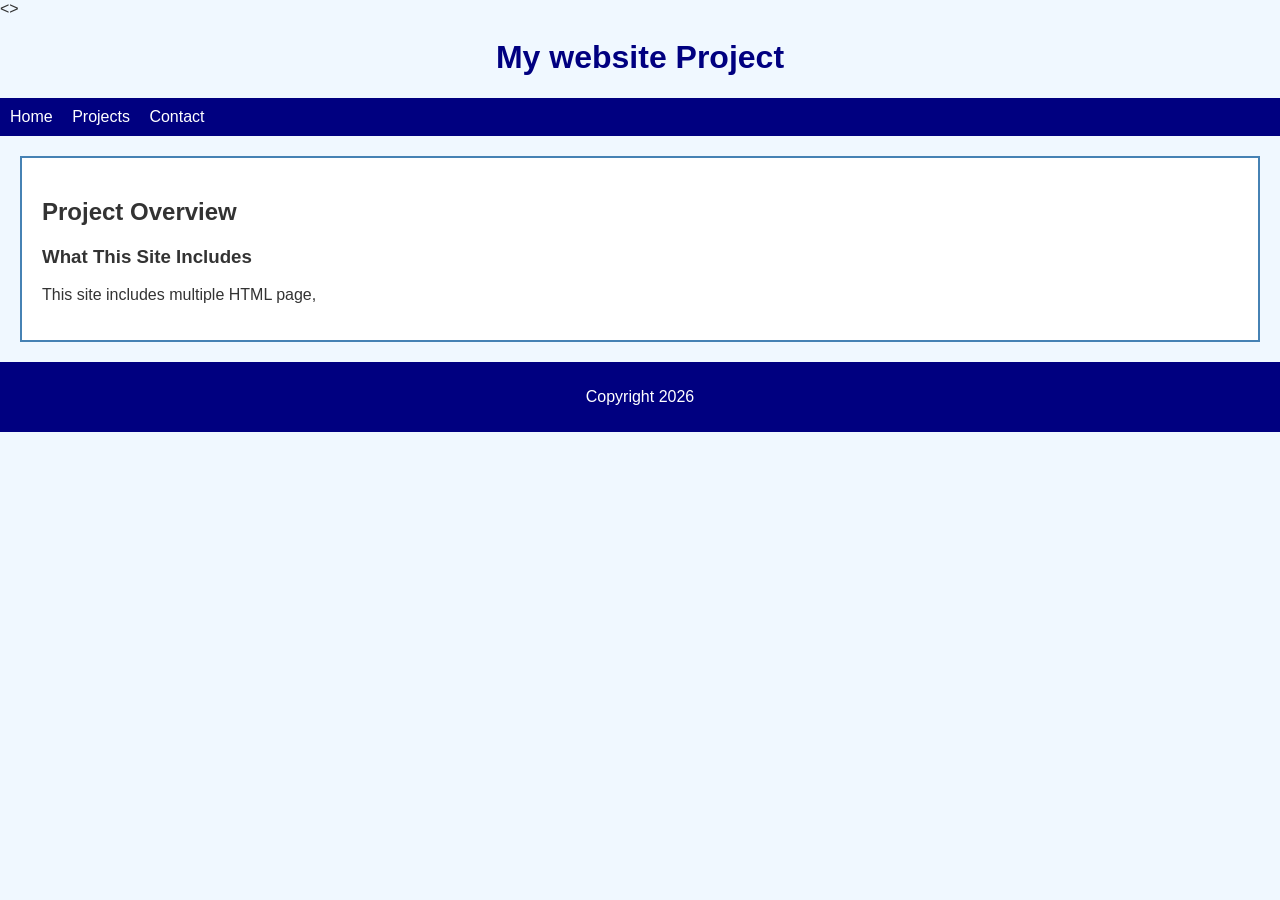
<file: index.html>
<!DOCTYPE html> 
<<html lang="en">> 
<head> 
<title>Home Page></title> 
  <link rel="stylesheet" href="style.css">
</head> 
<body> 
<header> 
<h1>My website Project</h1> 
<nav> 
<a href="index.html">Home</a> 
 <a href="About.html">Projects</a> 
<a href="contact.html">Contact</a> 
</nav>
</header> 
<main class="grid-layout"> 
<section> 
<h2>Project Overview</h2> 
<h3>What This Site Includes</h3> 
<p> 
This site includes multiple HTML page, 
</p> 
</section> 
</main> 
<footer> 
<p>Copyright 2026</p> 
</footer> 
</body> 
</html>
</file>
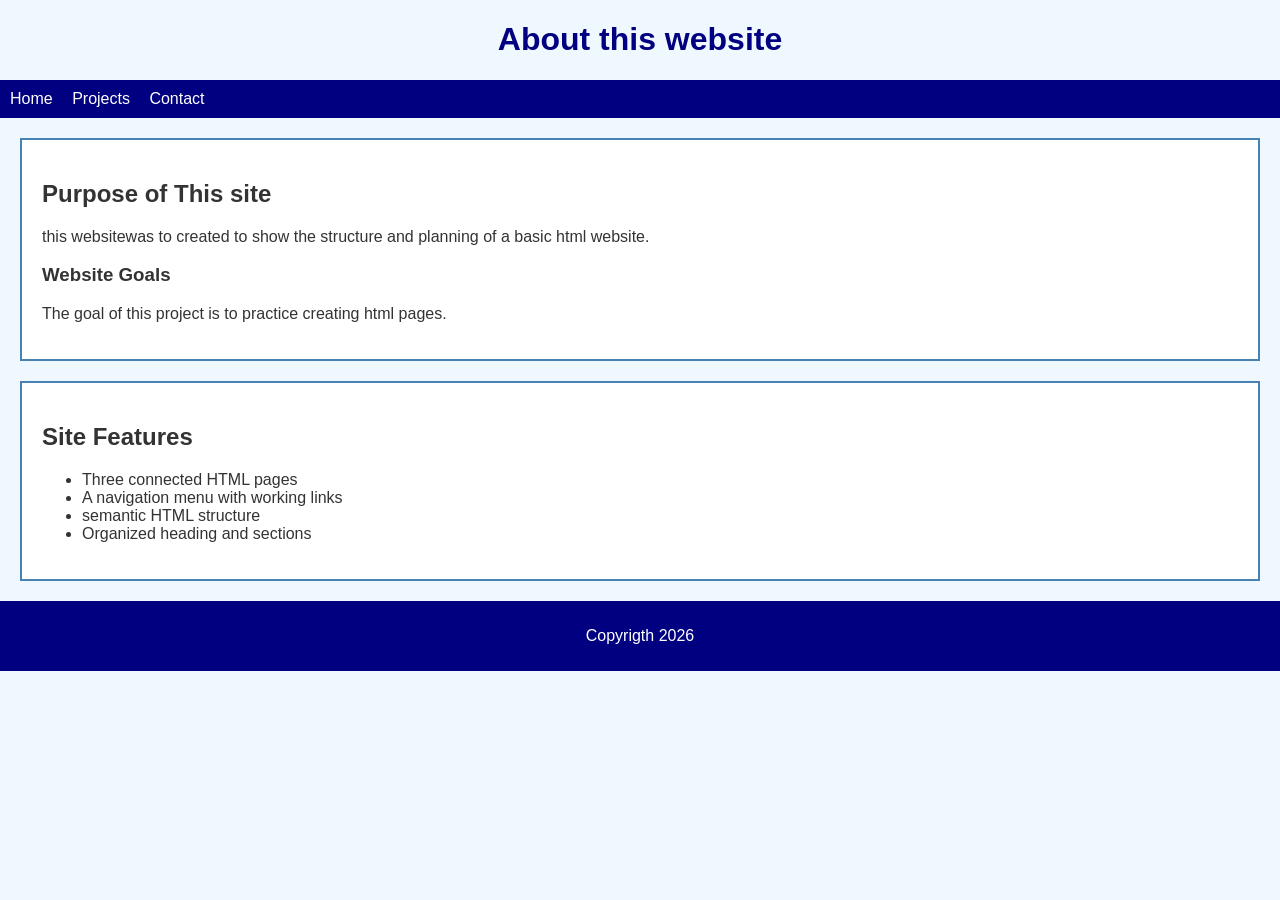
<file: About.html>
<!DOCTYPE html> 
<html lang="en"> 
<head> 
<title> Projects wireframe</title> 
 <link rel="stylesheet" href="style.css">
</head> 
<body> 
<header> 
<h1>About this website</h1> 
<nav> 
<a href="index.html">Home</a> 
 <a href="About.html">Projects</a> 
<a href="contact.html">Contact</a> 
</nav> 
</header> 
<main class="grid-layout">  
<section> 
<h2>Purpose of This site</h2> 
<p> 
this websitewas to created to show the structure and planning of a basic html website.
</p> 
<h3>Website Goals</h3> 
<p> 
The goal of this project is to practice creating html pages. 
</p> 
</section> 
<section> 
<h2>Site Features</h2> 
<ul> 
<li>Three connected HTML pages</li> 
<li>A navigation menu with working links</li> 
<li> semantic HTML structure</li> 
<li>Organized heading and sections</li> 
</ul> 
</section> 
</main> 
<footer> 
<p>Copyrigth 2026</p> 
</footer> 
</body> 
</html>
</file>
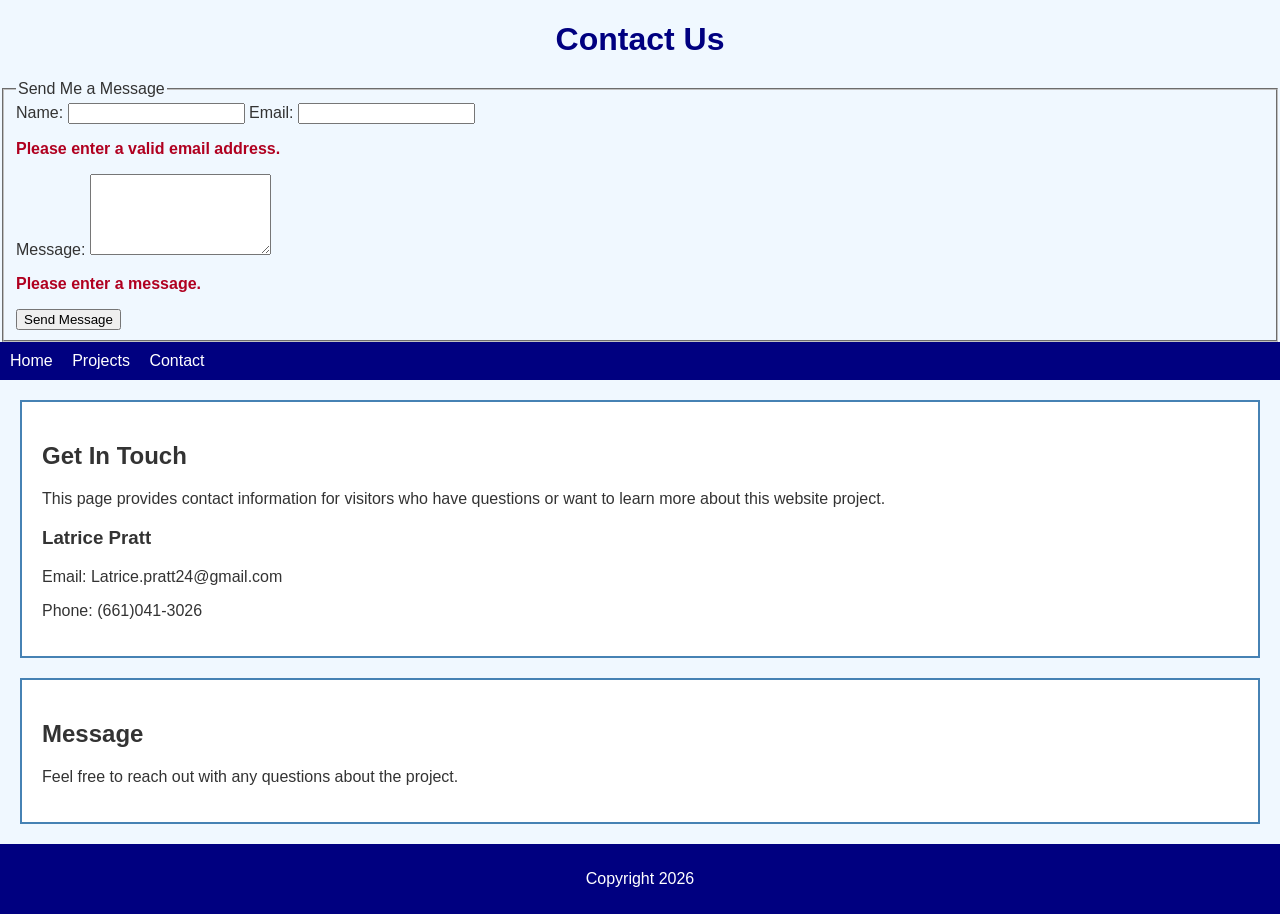
<file: contact.html>
<!DOCTYPE html> 
<html lang="en"> 
<head> 
<title>Contact Page</title> 
  <link rel="stylesheet" href="style.css">
</head> 
<body> 
<header> 
<h1>Contact Us</h1> 
    <form action="#" method="post">
        <fieldset>
            <legend>Send Me a Message</legend>
            <label for="name">Name:</label>
            <input type="text" id="name" name="name" required>
            <label for="email">Email:</label>
            <input type="email" id="email" name="email" required
                   aria-describedby="email-error">
            <p id="email-error" class="error-message">
                Please enter a valid email address.
            </p>
            <label for="message">Message:</label>
            <textarea id="message" name="message" rows="5" required
                      aria-describedby="message-error"></textarea>
            <p id="message-error" class="error-message">
                Please enter a message.
            </p>
            <button type="submit">Send Message</button>
        </fieldset>
    </form>
<nav> 
<a href="index.html">Home</a> 
 <a href="About.html">Projects</a> 
<a href="contact.html">Contact</a> 
</nav> 
</header> 
<main class="grid-layout">  
<section> 
<h2>Get In Touch</h2> 
<p> 
This page provides contact information for visitors who have questions or want to learn more about this website project.
</p> 
<h3>Latrice Pratt</h3> 
<p>Email: Latrice.pratt24@gmail.com</p> 
<p>Phone: (661)041-3026</p> 
</section> 
<section> 
<h2>Message</h2> 
<p> 
Feel free to reach out with any questions about the project. 
</p> 
</section> 
</main> 
<footer> 
<p>Copyright 2026</p> 
</footer> 
</body> 
</html>
</file>
<file: style.css>
* {
    box-sizing: border-box;
}
    body {
    font-family: Arial, sans-serif;
    background-color: #f0f8ff;
    color: #333; 
        margin: 0;
        overflow-x: hidden, 
}

h1 {
    color: navy;
    text-align: center;
}

nav {
    background-color: navy;
    padding: 10px;
    margin-bottom: 20px;
}

nav a {
    color: white;
    text-decoration: none;
    margin-right: 15px;
}

section {
    background-color: white;
    border: 2px solid steelblue;
    padding: 20px;
    margin: 20px;
}

footer {
    background-color: navy;
    color: white;
    text-align: center;
    padding: 10px;
    margin-top: 20px;
}

.highlight {
    color: darkred;
}

#welcome {
    background-color: lightblue;
    border: 3px solid navy;
    padding: 15px;
} 
/* Tablet layout */
@media (min-width: 768px) {
    .grid-layout {
        grid-template-columns: 1fr 1fr;
    }
}

/* Desktop layout */
@media (min-width: 1200px) {
    .grid-layout {
        grid-template-columns: repeat(3, 1fr);
    }
}
#contact-form {
    background-color: white;
    padding: 24px;
    margin: 24px;
    border: 2px solid steelblue;
}

#contact-form fieldset {
    border: 0;
    padding: 0;
}

#contact-form legend {
    font-size: 1.5rem;
    font-weight: bold;
    margin-bottom: 16px;
}

#contact-form label {
    display: block;
    font-weight: bold;
    margin-bottom: 8px;
}

#contact-form input,
#contact-form textarea {
    width: 100%;
    max-width: 600px;
    padding: 12px;
    margin-bottom: 16px;
    border: 2px solid #333;
}

#contact-form button {
    padding: 12px 24px;
    background-color: navy;
    color: white;
    border: none;
    cursor: pointer;
}

#contact-form input:focus,
#contact-form textarea:focus,
#contact-form button:focus {
    outline: 3px solid #ffbf47;
}

.error-message {
    color: #b00020;
    font-weight: bold;
}
</file>
